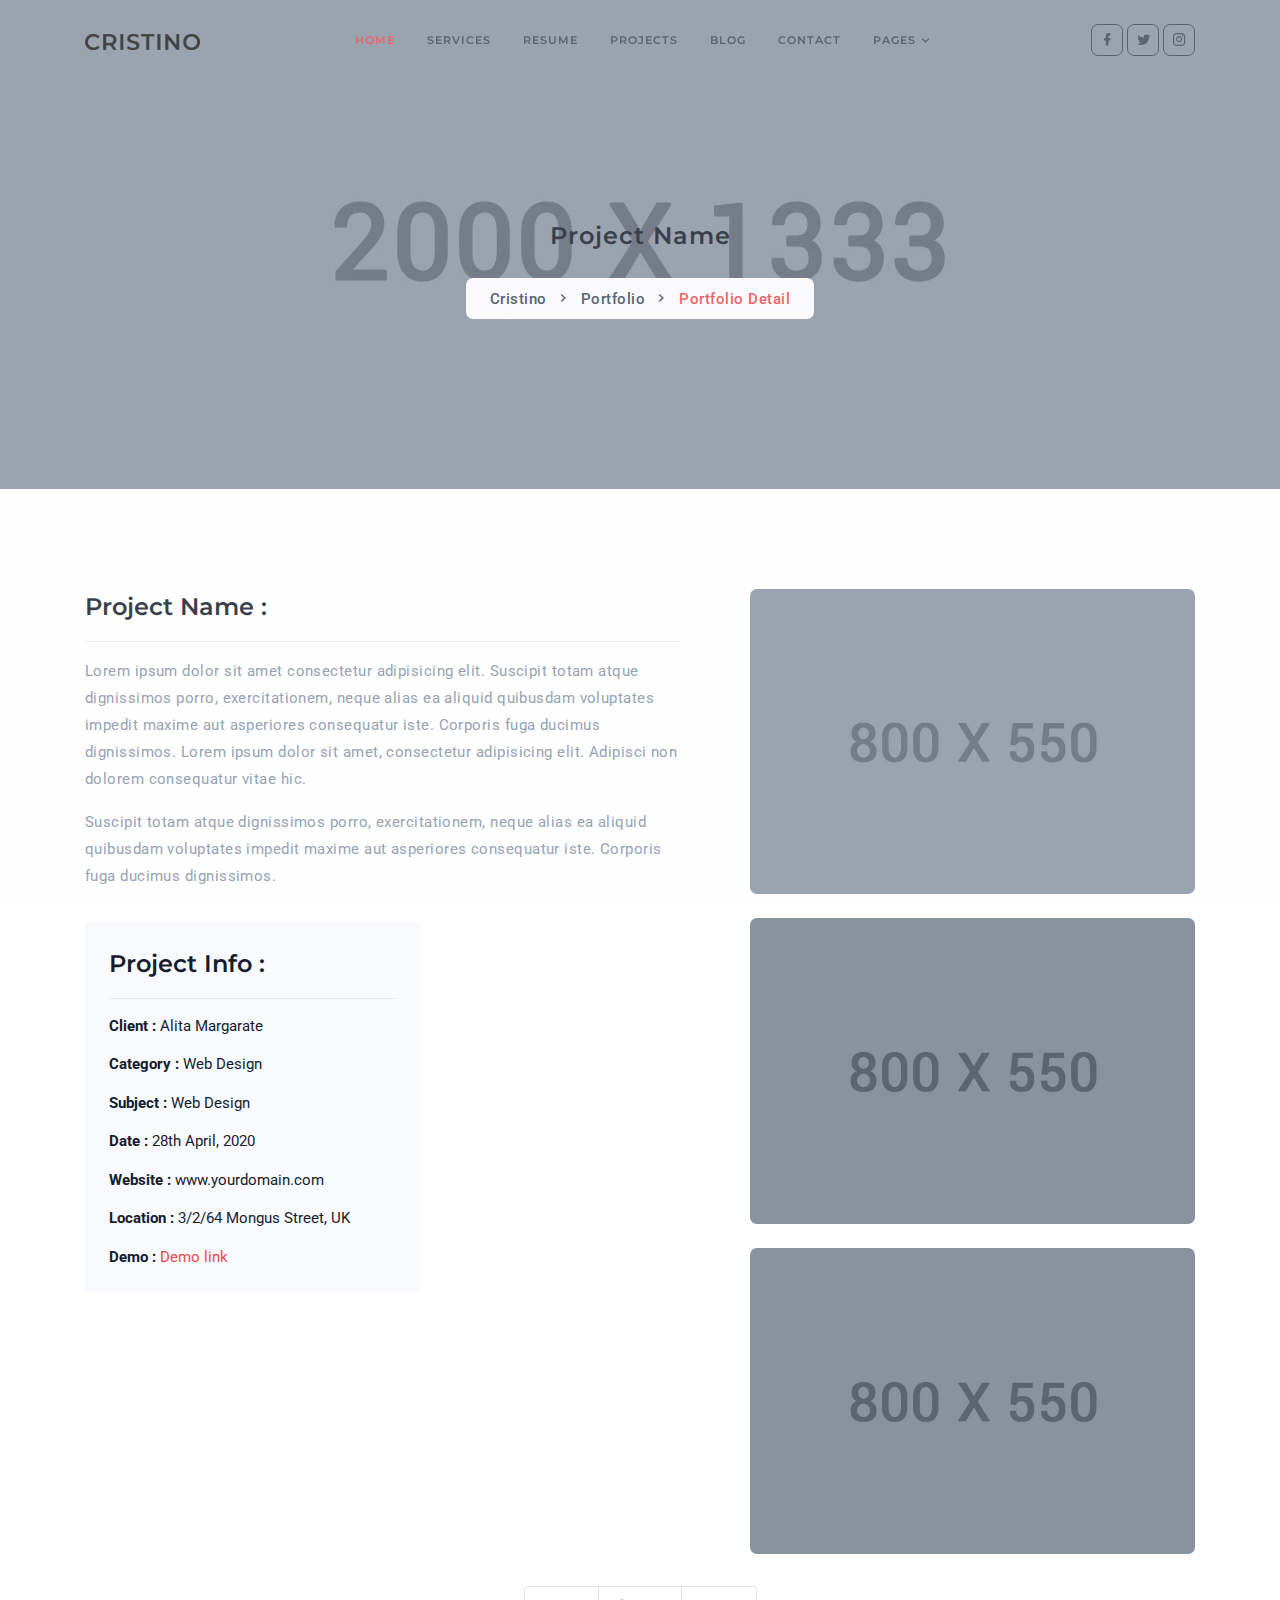
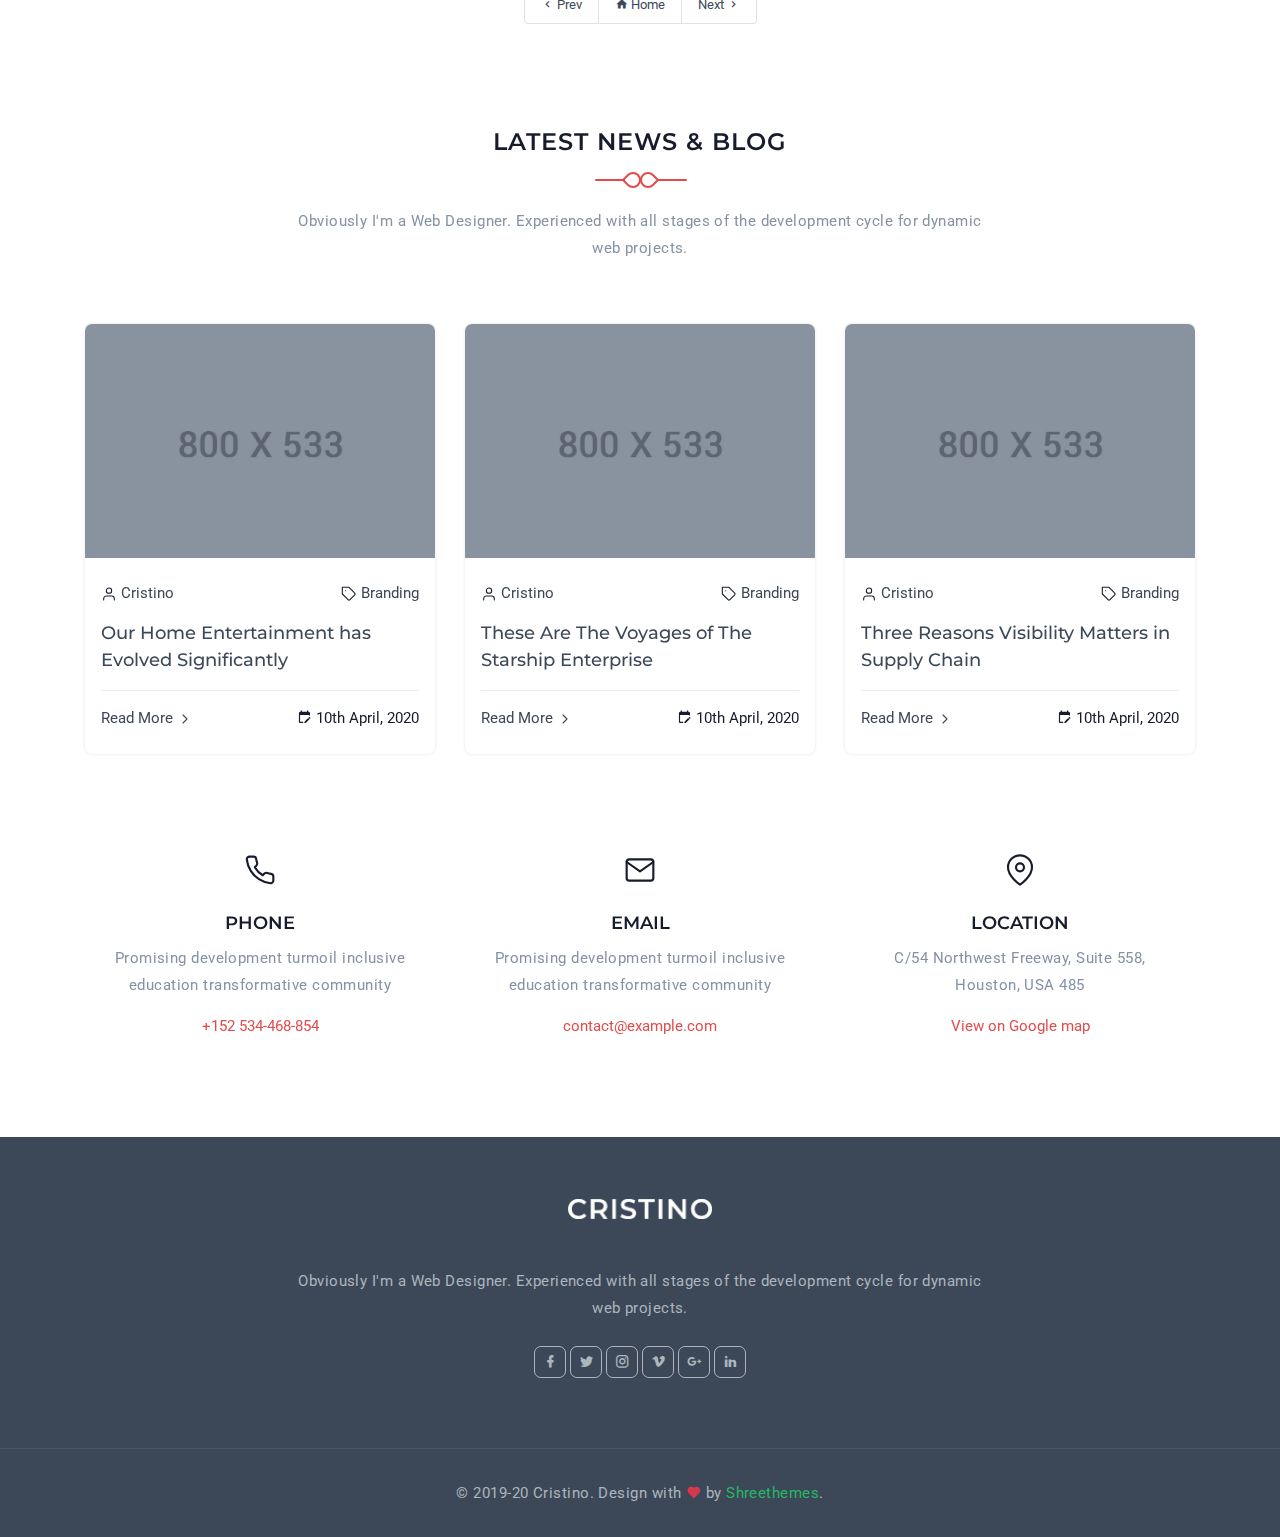
<file: mech-kollection-detail.html>
<!DOCTYPE html>
    <html lang="en">

    <head>
        <meta charset="utf-8" />
        <title>Cristino - Personal Portfolio Template</title>
        <meta name="viewport" content="width=device-width, initial-scale=1.0">
        <meta name="description" content="Premium Bootstrap 4 Landing Page Template" />
        <meta name="keywords" content="bootstrap 4, premium, marketing, multipurpose" />
        <meta content="Shreethemes" name="author" />
        <!-- favicon -->
        <link rel="shortcut icon" href="images/favicon.ico">
        <!-- Bootstrap -->
        <link href="css/bootstrap.min.css" rel="stylesheet" type="text/css" />
        <!-- Magnific -->
        <link href="css/magnific-popup.css" rel="stylesheet" type="text/css" />
        <!-- Icon -->
        <link href="css/materialdesignicons.min.css" rel="stylesheet" type="text/css" />
                  
        <!-- SLICK SLIDER -->
        <link rel="stylesheet" href="css/owl.carousel.min.css"/> 
        <link rel="stylesheet" href="css/owl.theme.css"/> 
        <link rel="stylesheet" href="css/owl.transitions.css"/>    
        <!-- Custom Css -->
        <link href="css/style.css" rel="stylesheet" type="text/css" id="theme-opt" />
        <link href="css/colors/default.css" rel="stylesheet" id="color-opt">

    </head>

    <body>
        <!-- Loader -->
        <div id="preloader">
            <div id="status">
                <div class="logo">
                    <img src="images/logo.png" height="20" class="d-block mx-auto" alt="">
                </div>
                <div class="spinner">
                    <div class="bounce1"></div>
                    <div class="bounce2"></div>
                    <div class="bounce3"></div>
                </div>
            </div>
        </div>
        <!-- Loader -->
        
        <!-- Navbar Start -->
        <nav class="navbar navbar-expand-lg fixed-top navbar-custom navbar-light sticky">
    		<div class="container">
			    <a class="navbar-brand" href="index.html">
                    <img src="images/logo.png" height="16" alt="">
                </a>
			    <button class="navbar-toggler" type="button" data-toggle="collapse" data-target="#navbarCollapse" aria-controls="navbarCollapse" aria-expanded="false" aria-label="Toggle navigation">
			        <span data-feather="menu" class="fea icon-md"></span>
			    </button><!--end button-->

			    <div class="collapse navbar-collapse" id="navbarCollapse">
			        <ul class="navbar-nav navbar-nav-link mx-auto">
			            <li class="nav-item active">
			                <a class="nav-link" href="#home">Home</a>
                        </li><!--end nav item-->
			            <li class="nav-item">
			                <a class="nav-link" href="#services">Services</a>
			            </li><!--end nav item-->
                        <li class="nav-item">
			                <a class="nav-link" href="#resume">Resume</a>
			            </li><!--end nav item-->
			            <li class="nav-item">
			                <a class="nav-link" href="#projects">Projects</a>
                        </li><!--end nav item-->
			            <li class="nav-item">
			                <a class="nav-link" href="#news">Blog</a>
			            </li><!--end nav item-->
			            <li class="nav-item">
			                <a class="nav-link" href="#contact">Contact</a>
                        </li><!--end nav item-->
                        <li class="nav-item dropdown">
                            <a class="nav-link dropdown-toggle" href="javascript:void(0)" id="navbarDropdown" role="button"
                                data-toggle="dropdown" aria-haspopup="true" aria-expanded="false">Pages
                            </a>
                            <div class="dropdown-menu rounded m-0" aria-labelledby="navbarDropdown">
                                <div class="container mx-0 mx-md-0">
                                    <div class="row">
                                        <div class="col-md-12">
                                            <a class="dropdown-item" href="page-blog.html">Blog</a>
                                            <a class="dropdown-item" href="page-blog-detail.html">Blog Detail</a>
                                            <a class="dropdown-item" href="page-portfolio.html">Portfolio</a>
                                            <a class="dropdown-item" href="page-portfolio-detail.html">Portfolio Detail</a>
                                        </div><!--end col-->
                                    </div><!--end row-->
                                </div><!--end container-->
                            </div>
                        </li><!--end nav item-->
                    </ul>

                    <ul class="list-unstyled mb-0 mt-2 mt-sm-0 social-icon">
                        <li class="list-inline-item"><a href="javascript:void(0)"><i class="mdi mdi-facebook"></i></a></li>
                        <li class="list-inline-item"><a href="javascript:void(0)"><i class="mdi mdi-twitter"></i></a></li>
                        <li class="list-inline-item"><a href="javascript:void(0)"><i class="mdi mdi-instagram"></i></a></li>
                    </ul>
                </div> 
		    </div><!--end container-->
		</nav><!--end navbar-->
        <!-- Navbar End -->

        <!-- Home Start -->
        <section class="bg-half d-table w-100" style="background: url('images/home/bg-pages.jpg')center center;">
            <div class="container">
                <div class="row mt-5 justify-content-center">
                    <div class="col-lg-12 text-center">
                        <div class="page-next-level">
                            <h4 class="title"> Project Name </h4>
                            <ul class="page-next bg-light d-inline-block py-2 px-4 mt-3 rounded mb-0">
                                <li><a href="index.html" class="text-dark">Cristino</a></li>
                                <li><a href="page-portfolio.html" class="text-dark">Portfolio</a></li> 
                                <li>
                                    <span class="text-primary"> Portfolio Detail</span> 
                                </li> 
                            </ul>
                        </div>
                    </div>  <!--end col-->
                </div><!--end row-->
            </div> <!--end container-->
        </section><!--end section-->
        <!-- Home End -->

        <!-- Work Start -->
        <section class="section">
            <div class="container">
                <div class="row">
                    <!-- WORK START -->
                    <div class="col-lg-7 col-md-6 order-2 order-md-1 mt-4 mt-sm-0 pt-2 pt-sm-0">
                        <div class="row mr-lg-4">
                            <div class="col-lg-12">
                                <div class="work-details">
                                    <h4 class="title mb-3 border-bottom pb-3">Project Name :</h4>
                                    <p class="text-muted">Lorem ipsum dolor sit amet consectetur adipisicing elit. Suscipit totam atque dignissimos porro, exercitationem, neque alias ea aliquid quibusdam voluptates impedit maxime aut asperiores consequatur iste. Corporis fuga ducimus dignissimos. Lorem ipsum dolor sit amet, consectetur adipisicing elit. Adipisci non dolorem consequatur vitae hic.</p>
                                    <p class="text-muted mb-0">Suscipit totam atque dignissimos porro, exercitationem, neque alias ea aliquid quibusdam voluptates impedit maxime aut asperiores consequatur iste. Corporis fuga ducimus dignissimos.</p>
                                </div>
                            </div><!--end col-->
                            
                            <div class="col-lg-7 mt-4 pt-2">
                                <div class="work-details bg-light p-4">
                                    <h4 class="title border-bottom pb-3 mb-3">Project Info :</h4>
                                    <ul class="list-unstyled mb-0">
                                        <li class="mt-3">
                                            <b>Client :</b>
                                            <span>Alita Margarate</span>
                                        </li>
                                        <li class="mt-3">
                                            <b>Category :</b>
                                            <span>Web Design</span>
                                        </li>
                                        <li class="mt-3">
                                            <b>Subject :</b>
                                            <span>Web Design</span>
                                        </li>
                                        <li class="mt-3">
                                            <b>Date :</b>
                                            <span>28th April, 2020</span>
                                        </li>
                                        <li class="mt-3">
                                            <b>Website :</b>
                                            <span>www.yourdomain.com</span>
                                        </li>
                                        <li class="mt-3">
                                            <b>Location :</b>
                                            <span>3/2/64 Mongus Street, UK</span>
                                        </li>
                                        <li class="mt-3">
                                            <b>Demo :</b>
                                            <span><a href="https://1.envato.market/9a71E" target="_blank" class="text-primary">Demo link</a></span>
                                        </li>
                                    </ul>                          
                                </div>
                            </div><!--end col-->
                        </div><!--end row-->
                    </div><!--end col-->

                    <div class="col-lg-5 col-md-6 order-1 order-md-2">
                        <div class="port-images sticky-sidebar">
                            <img src="images/portfolio/1.jpg" class="img-fluid mx-auto d-block rounded" alt="img">
                            <img src="images/portfolio/2.jpg" class="img-fluid mx-auto d-block rounded mt-4" alt="img">
                            <img src="images/portfolio/3.jpg" class="img-fluid mx-auto d-block rounded mt-4" alt="img">
                        </div>
                    </div><!--end col-->
                </div><!--end row-->

                <div class="row mt-4 pt-2">
                    <div class="col-12">                                
                        <ul class="pagination justify-content-center mb-0 list-unstyled">
                            <li><a href="#" class="pr-3 pl-3 pt-2 pb-2"> <i class="mdi mdi-chevron-left"></i> Prev</a></li>
                            <li><a href="page-portfolio.html" class="pr-3 pl-3 pt-2 pb-2"><i class="mdi mdi-home"></i> Home</a></li>
                            <li><a href="#" class="pr-3 pl-3 pt-2 pb-2">Next <i class="mdi mdi-chevron-right"></i></a></li>
                        </ul><!--end pagination-->
                    </div><!--end col-->
                </div>
            </div><!--end container-->
            
            <div class="container mt-100 mt-60">
                <div class="row justify-content-center">
                    <div class="col-12 text-center">
                        <div class="section-title">
                            <div class="titles">
                                <h4 class="title title-line text-uppercase mb-4 pb-4">Latest News & Blog</h4>
                                <span></span>
                            </div>
                            <p class="text-muted mx-auto para-desc mb-0">Obviously I'm a Web Designer. Experienced with all stages of the development cycle for dynamic web projects.</p>
                        </div>
                    </div><!--end col-->
                </div><!--end row-->

                <div class="row">
                    <div class="col-lg-4 col-md-6 col-12 mt-4 pt-2">
                        <div class="blog-post rounded shadow">
                            <img src="images/blog/01.jpg" class="img-fluid rounded-top" alt="">
                            <div class="content pt-4 pb-4 p-3">
                                <ul class="list-unstyled d-flex justify-content-between post-meta">
                                            <li><i data-feather="user" class="fea icon-sm mr-1"></i><a href="javascript:void(0)" class="text-dark">Cristino</a></li> 
                                            <li><i data-feather="tag" class="fea icon-sm mr-1"></i><a href="javascript:void(0)" class="text-dark">Branding</a></li>                                    
                                        </ul>  
                                <h5 class="mb-3"><a href="page-blog-detail.html" class="title text-dark">Our Home Entertainment has Evolved Significantly</a></h5> 
                                <ul class="list-unstyled mb-0 pt-3 border-top d-flex justify-content-between">
                                    <li><a href="javascript:void(0)" class="text-dark">Read More <i data-feather="chevron-right" class="fea icon-sm"></i></a></li>
                                    <li><i class="mdi mdi-calendar-edit mr-1"></i>10th April, 2020</li>
                                </ul>
                            </div><!--end content-->
                        </div><!--end blog post-->
                    </div><!--end col-->

                    <div class="col-lg-4 col-md-6 col-12 mt-4 pt-2">
                        <div class="blog-post rounded shadow">
                            <img src="images/blog/02.jpg" class="img-fluid rounded-top" alt="">
                            <div class="content pt-4 pb-4 p-3">
                                <ul class="list-unstyled d-flex justify-content-between post-meta">
                                            <li><i data-feather="user" class="fea icon-sm mr-1"></i><a href="javascript:void(0)" class="text-dark">Cristino</a></li> 
                                            <li><i data-feather="tag" class="fea icon-sm mr-1"></i><a href="javascript:void(0)" class="text-dark">Branding</a></li>                                    
                                        </ul> 
                                <h5 class="mb-3"><a href="page-blog-detail.html" class="title text-dark">These Are The Voyages of The Starship Enterprise</a></h5>
                                <ul class="list-unstyled mb-0 pt-3 border-top d-flex justify-content-between">
                                    <li><a href="javascript:void(0)" class="text-dark">Read More <i data-feather="chevron-right" class="fea icon-sm"></i></a></li>
                                    <li><i class="mdi mdi-calendar-edit mr-1"></i>10th April, 2020</li>
                                </ul>
                            </div><!--end content-->
                        </div><!--end blog post-->
                    </div><!--end col-->

                    <div class="col-lg-4 col-md-6 col-12 mt-4 pt-2">
                        <div class="blog-post rounded shadow">
                            <img src="images/blog/03.jpg" class="img-fluid rounded-top" alt="">
                            <div class="content pt-4 pb-4 p-3">
                                <ul class="list-unstyled d-flex justify-content-between post-meta">
                                            <li><i data-feather="user" class="fea icon-sm mr-1"></i><a href="javascript:void(0)" class="text-dark">Cristino</a></li> 
                                            <li><i data-feather="tag" class="fea icon-sm mr-1"></i><a href="javascript:void(0)" class="text-dark">Branding</a></li>                                    
                                        </ul> 
                                <h5 class="mb-3"><a href="page-blog-detail.html" class="title text-dark">Three Reasons Visibility Matters in Supply Chain</a></h5>
                                <ul class="list-unstyled mb-0 pt-3 border-top d-flex justify-content-between">
                                    <li><a href="javascript:void(0)" class="text-dark">Read More <i data-feather="chevron-right" class="fea icon-sm"></i></a></li>
                                    <li><i class="mdi mdi-calendar-edit mr-1"></i>10th April, 2020</li>
                                </ul>
                            </div><!--end content-->
                        </div><!--end blog post-->
                    </div><!--end col-->
                </div><!--end row-->
            </div><!--end container-->
            
            <div class="container mt-100 mt-60">
                <div class="row">
                    <div class="col-md-4">
                        <div class="contact-detail text-center">
                            <div class="icon">
                                <i data-feather="phone" class="fea icon-md"></i>
                            </div>
                            <div class="content mt-4">
                                <h5 class="title text-uppercase">Phone</h5>
                                <p class="text-muted">Promising development turmoil inclusive education transformative community</p>
                                <a href="tel:+152534-468-854" class="text-primary">+152 534-468-854</a>
                            </div>  
                        </div>
                    </div><!--end col-->
                    
                    <div class="col-md-4 mt-4 mt-md-0 pt-2 pt-md-0">
                        <div class="contact-detail text-center">
                            <div class="icon">
                                <i data-feather="mail" class="fea icon-md"></i>
                            </div>
                            <div class="content mt-4">
                                <h5 class="title text-uppercase">Email</h5>
                                <p class="text-muted">Promising development turmoil inclusive education transformative community</p>
                                <a href="mailto:contact@example.com" class="text-primary">contact@example.com</a>
                            </div>  
                        </div>
                    </div><!--end col-->
                    
                    <div class="col-md-4 mt-4 mt-sm-0 pt-2 pt-sm-0">
                        <div class="contact-detail text-center">
                            <div class="icon">
                                <i data-feather="map-pin" class="fea icon-md"></i>
                            </div>
                            <div class="content mt-4">
                                <h5 class="title text-uppercase">Location</h5>
                                <p class="text-muted">C/54 Northwest Freeway, Suite 558, <br>Houston, USA 485</p>
                                <a href="https://www.google.com/maps/embed?pb=!1m10!1m8!1m3!1d6030.418742494061!2d-111.34563870463673!3d26.01036670629853!3m2!1i1024!2i768!4f13.1!5e0!3m2!1ses-419!2smx!4v1471908546569" class="video-play-icon text-primary">View on Google map</a>
                            </div>  
                        </div>
                    </div><!--end col-->
                </div><!--end row-->
            </div><!--end container-->
        </section><!--end section-->
        <!-- Contact End -->

        <!-- Footer Start -->
        <footer class="footer bg-dark">
            <div class="container">
                <div class="row justify-content-center">
                    <div class="col-12 text-center">
                        <a href="#"><img src="images/logo-light.png" height="20" alt=""></a>
                        <p class="para-desc mx-auto mt-5">Obviously I'm a Web Designer. Experienced with all stages of the development cycle for dynamic web projects.</p>
                        <ul class="list-unstyled mb-0 mt-4 social-icon">
                            <li class="list-inline-item"><a href="javascript:void(0)"><i class="mdi mdi-facebook"></i></a></li>
                            <li class="list-inline-item"><a href="javascript:void(0)"><i class="mdi mdi-twitter"></i></a></li>
                            <li class="list-inline-item"><a href="javascript:void(0)"><i class="mdi mdi-instagram"></i></a></li>
                            <li class="list-inline-item"><a href="javascript:void(0)"><i class="mdi mdi-vimeo"></i></a></li>
                            <li class="list-inline-item"><a href="javascript:void(0)"><i class="mdi mdi-google-plus"></i></a></li>
                            <li class="list-inline-item"><a href="javascript:void(0)"><i class="mdi mdi-linkedin"></i></a></li>
                        </ul>
                    </div><!--end col-->
                </div><!--end row-->
            </div><!--end container-->
        </footer><!--end footer-->
        <footer class="footer footer-bar bg-dark">
            <div class="container text-foot text-center">
                <p class="mb-0">© 2019-20 Cristino. Design with <i class="mdi mdi-heart text-danger"></i> by <a href="http://www.shreethemes.in" target="_blank" class="text-success">Shreethemes</a>.</p>
            </div><!--end container-->
        </footer><!--end footer-->
        <!-- Footer End -->
        
        <!-- Back to top -->
        <a href="#" class="back-to-top rounded text-center" id="back-to-top"> 
            <i class="mdi mdi-chevron-up d-block"> </i> 
        </a>
        <!-- Back to top -->

        

        <!-- javascript -->
        <script src="js/jquery.min.js"></script>
        <script src="js/bootstrap.bundle.min.js"></script>
        <script src="js/jquery.easing.min.js"></script>
        <script src="js/scrollspy.min.js"></script>
        <!-- SLIDER -->
        <script src="js/owl.carousel.min.js "></script>
        <!-- Magnific Popup -->
        <script src="js/jquery.magnific-popup.min.js"></script>
        <script src="js/magnific.init.js"></script>
        <!-- Feather icon -->
        <script src="js/feather.min.js"></script>
        
        <!-- Main Js -->
        <script src="js/app.js"></script>
    </body>

</html>
</file>
<file: css/style.css>
/* Template Name: Cristino - Responsive Personal Template
   Author: Shreethemes
   Email: shreethemes@gmail.com
   Website: http://www.shreethemes.in
   Version: 1.5.0
   Created: May 2020
   File Description: Main Css file of the template
*/
/***********************/
/*       INDEX         */
/*======================
 *    01.  Variables   *
 *    02.  Components  *
 *    03.  General     *
 *    04.  Helper      *
 *    05.  Menu        *
 *    06.  Home        *
 *    07.  About       *
 *    08.  Service     *
 *    09.  Counter     *
 *    10.  Resume      *
 *    11.  C.T.A       *
 *    12.  Portfolio   *
 *    13.  Testi       *
 *    14.  Blog        *
 *    15.  Contact     *
 *    16.  Footer      *
 ======================*/
@import url("https://fonts.googleapis.com/css?family=Montserrat:400,500,600,700|Roboto&display=swap");
h1 {
  font-size: 42px !important;
}

h2 {
  font-size: 36px !important;
}

h3 {
  font-size: 30px !important;
}

h4 {
  font-size: 24px !important;
}

h5 {
  font-size: 18px !important;
}

h6 {
  font-size: 16px !important;
}

.display-1 {
  font-size: 80px !important;
}

.display-2 {
  font-size: 72px !important;
}

.display-3 {
  font-size: 64px !important;
}

.display-4 {
  font-size: 56px !important;
}

.bg-primary {
  background-color: #e54b4b !important;
}

.text-primary {
  color: #e54b4b !important;
}

a.text-primary:hover, a.text-primary:focus {
  color: #dd2020 !important;
}

.bg-secondary {
  background-color: #5a6d90 !important;
}

.text-secondary {
  color: #5a6d90 !important;
}

a.text-secondary:hover, a.text-secondary:focus {
  color: #465571 !important;
}

.bg-success {
  background-color: #25b865 !important;
}

.text-success {
  color: #25b865 !important;
}

a.text-success:hover, a.text-success:focus {
  color: #1c8e4e !important;
}

.bg-warning {
  background-color: #f9a836 !important;
}

.text-warning {
  color: #f9a836 !important;
}

a.text-warning:hover, a.text-warning:focus {
  color: #f59207 !important;
}

.bg-info {
  background-color: #44bed0 !important;
}

.text-info {
  color: #44bed0 !important;
}

a.text-info:hover, a.text-info:focus {
  color: #2da3b4 !important;
}

.bg-danger {
  background-color: #d6374a !important;
}

.text-danger {
  color: #d6374a !important;
}

a.text-danger:hover, a.text-danger:focus {
  color: #b52536 !important;
}

.bg-dark {
  background-color: #3c4858 !important;
}

.text-dark {
  color: #3c4858 !important;
}

a.text-dark:hover, a.text-dark:focus {
  color: #272f3a !important;
}

.bg-muted {
  background-color: #8492a6 !important;
}

.text-muted {
  color: #8492a6 !important;
}

a.text-muted:hover, a.text-muted:focus {
  color: #68788f !important;
}

.bg-light {
  background-color: #f9fafd !important;
}

.text-light {
  color: #f9fafd !important;
}

a.text-light:hover, a.text-light:focus {
  color: #d3daf0 !important;
}

.bg-blue {
  background-color: #2d84fb !important;
}

.text-blue {
  color: #2d84fb !important;
}

a.text-blue:hover, a.text-blue:focus {
  color: #0568f0 !important;
}

.bg-footer {
  background-color: #465467 !important;
}

.text-footer {
  color: #465467 !important;
}

a.text-footer:hover, a.text-footer:focus {
  color: #323c49 !important;
}

.bg-purple {
  background-color: #662e9b !important;
}

.text-purple {
  color: #662e9b !important;
}

a.text-purple:hover, a.text-purple:focus {
  color: #4c2274 !important;
}

.bg-light-green {
  background-color: #67c56e !important;
}

.text-light-green {
  color: #67c56e !important;
}

a.text-light-green:hover, a.text-light-green:focus {
  color: #45b44d !important;
}

.bg-yellow {
  background-color: #f89d36 !important;
}

.text-yellow {
  color: #f89d36 !important;
}

a.text-yellow:hover, a.text-yellow:focus {
  color: #f38508 !important;
}

.bg-light-yellow {
  background-color: #eaba6b !important;
}

.text-light-yellow {
  color: #eaba6b !important;
}

a.text-light-yellow:hover, a.text-light-yellow:focus {
  color: #e4a53e !important;
}

.list-inline-item:not(:last-child) {
  margin-right: 0px;
  margin-bottom: 10px;
}

.rounded {
  border-radius: 7px !important;
}

.rounded-top {
  border-top-left-radius: 7px !important;
  border-top-right-radius: 7px !important;
}

.rounded-left {
  border-top-left-radius: 7px !important;
  border-bottom-left-radius: 7px !important;
}

.rounded-bottom {
  border-bottom-left-radius: 7px !important;
  border-bottom-right-radius: 7px !important;
}

.rounded-right {
  border-top-right-radius: 7px !important;
  border-bottom-right-radius: 7px !important;
}

.rounded-pill {
  border-radius: 30px !important;
}

.border {
  border: 1px solid #e9ecef !important;
}

.border-top {
  border-top: 1px solid #e9ecef !important;
}

.border-bottom {
  border-bottom: 1px solid #e9ecef !important;
}

.border-left {
  border-left: 1px solid #e9ecef !important;
}

.border-right {
  border-right: 1px solid #e9ecef !important;
}

.modal-open {
  padding-right: 0 !important;
}

.small, small {
  font-size: 85%;
  font-weight: 500;
}

.shadow {
  -webkit-box-shadow: 0 0 3px rgba(60, 72, 88, 0.15) !important;
          box-shadow: 0 0 3px rgba(60, 72, 88, 0.15) !important;
}

@media (max-width: 768px) {
  .display-1 {
    font-size: 56px !important;
  }
  .display-2 {
    font-size: 50px !important;
  }
  .display-3 {
    font-size: 42px !important;
  }
  .display-4 {
    font-size: 36px !important;
  }
}

.btn-primary {
  background-color: #e54b4b !important;
  border: 1px solid #e54b4b !important;
  color: #ffffff !important;
  -webkit-box-shadow: 0 3px 5px 0 rgba(229, 75, 75, 0.3);
          box-shadow: 0 3px 5px 0 rgba(229, 75, 75, 0.3);
}

.btn-primary:hover, .btn-primary:focus, .btn-primary:active, .btn-primary.active, .btn-primary.focus {
  background-color: #dd2020 !important;
  border-color: #dd2020 !important;
  color: #ffffff !important;
}

.btn-outline-primary {
  border: 1px solid #e54b4b;
  color: #e54b4b;
  background-color: transparent;
}

.btn-outline-primary:hover, .btn-outline-primary:focus, .btn-outline-primary:active, .btn-outline-primary.active, .btn-outline-primary.focus, .btn-outline-primary:not(:disabled):not(.disabled):active {
  background-color: #e54b4b;
  border-color: #e54b4b;
  color: #ffffff !important;
  -webkit-box-shadow: 0 3px 5px 0 rgba(229, 75, 75, 0.3);
          box-shadow: 0 3px 5px 0 rgba(229, 75, 75, 0.3);
}

.btn-secondary {
  background-color: #5a6d90 !important;
  border: 1px solid #5a6d90 !important;
  color: #ffffff !important;
  -webkit-box-shadow: 0 3px 5px 0 rgba(90, 109, 144, 0.3);
          box-shadow: 0 3px 5px 0 rgba(90, 109, 144, 0.3);
}

.btn-secondary:hover, .btn-secondary:focus, .btn-secondary:active, .btn-secondary.active, .btn-secondary.focus {
  background-color: #465571 !important;
  border-color: #465571 !important;
  color: #ffffff !important;
}

.btn-outline-secondary {
  border: 1px solid #5a6d90;
  color: #5a6d90;
  background-color: transparent;
}

.btn-outline-secondary:hover, .btn-outline-secondary:focus, .btn-outline-secondary:active, .btn-outline-secondary.active, .btn-outline-secondary.focus, .btn-outline-secondary:not(:disabled):not(.disabled):active {
  background-color: #5a6d90;
  border-color: #5a6d90;
  color: #ffffff !important;
  -webkit-box-shadow: 0 3px 5px 0 rgba(90, 109, 144, 0.3);
          box-shadow: 0 3px 5px 0 rgba(90, 109, 144, 0.3);
}

.btn-success {
  background-color: #25b865 !important;
  border: 1px solid #25b865 !important;
  color: #ffffff !important;
  -webkit-box-shadow: 0 3px 5px 0 rgba(37, 184, 101, 0.3);
          box-shadow: 0 3px 5px 0 rgba(37, 184, 101, 0.3);
}

.btn-success:hover, .btn-success:focus, .btn-success:active, .btn-success.active, .btn-success.focus {
  background-color: #1c8e4e !important;
  border-color: #1c8e4e !important;
  color: #ffffff !important;
}

.btn-outline-success {
  border: 1px solid #25b865;
  color: #25b865;
  background-color: transparent;
}

.btn-outline-success:hover, .btn-outline-success:focus, .btn-outline-success:active, .btn-outline-success.active, .btn-outline-success.focus, .btn-outline-success:not(:disabled):not(.disabled):active {
  background-color: #25b865;
  border-color: #25b865;
  color: #ffffff !important;
  -webkit-box-shadow: 0 3px 5px 0 rgba(37, 184, 101, 0.3);
          box-shadow: 0 3px 5px 0 rgba(37, 184, 101, 0.3);
}

.btn-warning {
  background-color: #f9a836 !important;
  border: 1px solid #f9a836 !important;
  color: #ffffff !important;
  -webkit-box-shadow: 0 3px 5px 0 rgba(249, 168, 54, 0.3);
          box-shadow: 0 3px 5px 0 rgba(249, 168, 54, 0.3);
}

.btn-warning:hover, .btn-warning:focus, .btn-warning:active, .btn-warning.active, .btn-warning.focus {
  background-color: #f59207 !important;
  border-color: #f59207 !important;
  color: #ffffff !important;
}

.btn-outline-warning {
  border: 1px solid #f9a836;
  color: #f9a836;
  background-color: transparent;
}

.btn-outline-warning:hover, .btn-outline-warning:focus, .btn-outline-warning:active, .btn-outline-warning.active, .btn-outline-warning.focus, .btn-outline-warning:not(:disabled):not(.disabled):active {
  background-color: #f9a836;
  border-color: #f9a836;
  color: #ffffff !important;
  -webkit-box-shadow: 0 3px 5px 0 rgba(249, 168, 54, 0.3);
          box-shadow: 0 3px 5px 0 rgba(249, 168, 54, 0.3);
}

.btn-info {
  background-color: #44bed0 !important;
  border: 1px solid #44bed0 !important;
  color: #ffffff !important;
  -webkit-box-shadow: 0 3px 5px 0 rgba(68, 190, 208, 0.3);
          box-shadow: 0 3px 5px 0 rgba(68, 190, 208, 0.3);
}

.btn-info:hover, .btn-info:focus, .btn-info:active, .btn-info.active, .btn-info.focus {
  background-color: #2da3b4 !important;
  border-color: #2da3b4 !important;
  color: #ffffff !important;
}

.btn-outline-info {
  border: 1px solid #44bed0;
  color: #44bed0;
  background-color: transparent;
}

.btn-outline-info:hover, .btn-outline-info:focus, .btn-outline-info:active, .btn-outline-info.active, .btn-outline-info.focus, .btn-outline-info:not(:disabled):not(.disabled):active {
  background-color: #44bed0;
  border-color: #44bed0;
  color: #ffffff !important;
  -webkit-box-shadow: 0 3px 5px 0 rgba(68, 190, 208, 0.3);
          box-shadow: 0 3px 5px 0 rgba(68, 190, 208, 0.3);
}

.btn-danger {
  background-color: #d6374a !important;
  border: 1px solid #d6374a !important;
  color: #ffffff !important;
  -webkit-box-shadow: 0 3px 5px 0 rgba(214, 55, 74, 0.3);
          box-shadow: 0 3px 5px 0 rgba(214, 55, 74, 0.3);
}

.btn-danger:hover, .btn-danger:focus, .btn-danger:active, .btn-danger.active, .btn-danger.focus {
  background-color: #b52536 !important;
  border-color: #b52536 !important;
  color: #ffffff !important;
}

.btn-outline-danger {
  border: 1px solid #d6374a;
  color: #d6374a;
  background-color: transparent;
}

.btn-outline-danger:hover, .btn-outline-danger:focus, .btn-outline-danger:active, .btn-outline-danger.active, .btn-outline-danger.focus, .btn-outline-danger:not(:disabled):not(.disabled):active {
  background-color: #d6374a;
  border-color: #d6374a;
  color: #ffffff !important;
  -webkit-box-shadow: 0 3px 5px 0 rgba(214, 55, 74, 0.3);
          box-shadow: 0 3px 5px 0 rgba(214, 55, 74, 0.3);
}

.btn-dark {
  background-color: #3c4858 !important;
  border: 1px solid #3c4858 !important;
  color: #ffffff !important;
  -webkit-box-shadow: 0 3px 5px 0 rgba(60, 72, 88, 0.3);
          box-shadow: 0 3px 5px 0 rgba(60, 72, 88, 0.3);
}

.btn-dark:hover, .btn-dark:focus, .btn-dark:active, .btn-dark.active, .btn-dark.focus {
  background-color: #272f3a !important;
  border-color: #272f3a !important;
  color: #ffffff !important;
}

.btn-outline-dark {
  border: 1px solid #3c4858;
  color: #3c4858;
  background-color: transparent;
}

.btn-outline-dark:hover, .btn-outline-dark:focus, .btn-outline-dark:active, .btn-outline-dark.active, .btn-outline-dark.focus, .btn-outline-dark:not(:disabled):not(.disabled):active {
  background-color: #3c4858;
  border-color: #3c4858;
  color: #ffffff !important;
  -webkit-box-shadow: 0 3px 5px 0 rgba(60, 72, 88, 0.3);
          box-shadow: 0 3px 5px 0 rgba(60, 72, 88, 0.3);
}

.btn-muted {
  background-color: #8492a6 !important;
  border: 1px solid #8492a6 !important;
  color: #ffffff !important;
  -webkit-box-shadow: 0 3px 5px 0 rgba(132, 146, 166, 0.3);
          box-shadow: 0 3px 5px 0 rgba(132, 146, 166, 0.3);
}

.btn-muted:hover, .btn-muted:focus, .btn-muted:active, .btn-muted.active, .btn-muted.focus {
  background-color: #68788f !important;
  border-color: #68788f !important;
  color: #ffffff !important;
}

.btn-outline-muted {
  border: 1px solid #8492a6;
  color: #8492a6;
  background-color: transparent;
}

.btn-outline-muted:hover, .btn-outline-muted:focus, .btn-outline-muted:active, .btn-outline-muted.active, .btn-outline-muted.focus, .btn-outline-muted:not(:disabled):not(.disabled):active {
  background-color: #8492a6;
  border-color: #8492a6;
  color: #ffffff !important;
  -webkit-box-shadow: 0 3px 5px 0 rgba(132, 146, 166, 0.3);
          box-shadow: 0 3px 5px 0 rgba(132, 146, 166, 0.3);
}

.btn-light {
  background-color: #f9fafd !important;
  border: 1px solid #f9fafd !important;
  color: #ffffff !important;
  -webkit-box-shadow: 0 3px 5px 0 rgba(249, 250, 253, 0.3);
          box-shadow: 0 3px 5px 0 rgba(249, 250, 253, 0.3);
}

.btn-light:hover, .btn-light:focus, .btn-light:active, .btn-light.active, .btn-light.focus {
  background-color: #d3daf0 !important;
  border-color: #d3daf0 !important;
  color: #ffffff !important;
}

.btn-outline-light {
  border: 1px solid #f9fafd;
  color: #f9fafd;
  background-color: transparent;
}

.btn-outline-light:hover, .btn-outline-light:focus, .btn-outline-light:active, .btn-outline-light.active, .btn-outline-light.focus, .btn-outline-light:not(:disabled):not(.disabled):active {
  background-color: #f9fafd;
  border-color: #f9fafd;
  color: #ffffff !important;
  -webkit-box-shadow: 0 3px 5px 0 rgba(249, 250, 253, 0.3);
          box-shadow: 0 3px 5px 0 rgba(249, 250, 253, 0.3);
}

.btn-blue {
  background-color: #2d84fb !important;
  border: 1px solid #2d84fb !important;
  color: #ffffff !important;
  -webkit-box-shadow: 0 3px 5px 0 rgba(45, 132, 251, 0.3);
          box-shadow: 0 3px 5px 0 rgba(45, 132, 251, 0.3);
}

.btn-blue:hover, .btn-blue:focus, .btn-blue:active, .btn-blue.active, .btn-blue.focus {
  background-color: #0568f0 !important;
  border-color: #0568f0 !important;
  color: #ffffff !important;
}

.btn-outline-blue {
  border: 1px solid #2d84fb;
  color: #2d84fb;
  background-color: transparent;
}

.btn-outline-blue:hover, .btn-outline-blue:focus, .btn-outline-blue:active, .btn-outline-blue.active, .btn-outline-blue.focus, .btn-outline-blue:not(:disabled):not(.disabled):active {
  background-color: #2d84fb;
  border-color: #2d84fb;
  color: #ffffff !important;
  -webkit-box-shadow: 0 3px 5px 0 rgba(45, 132, 251, 0.3);
          box-shadow: 0 3px 5px 0 rgba(45, 132, 251, 0.3);
}

.btn-footer {
  background-color: #465467 !important;
  border: 1px solid #465467 !important;
  color: #ffffff !important;
  -webkit-box-shadow: 0 3px 5px 0 rgba(70, 84, 103, 0.3);
          box-shadow: 0 3px 5px 0 rgba(70, 84, 103, 0.3);
}

.btn-footer:hover, .btn-footer:focus, .btn-footer:active, .btn-footer.active, .btn-footer.focus {
  background-color: #323c49 !important;
  border-color: #323c49 !important;
  color: #ffffff !important;
}

.btn-outline-footer {
  border: 1px solid #465467;
  color: #465467;
  background-color: transparent;
}

.btn-outline-footer:hover, .btn-outline-footer:focus, .btn-outline-footer:active, .btn-outline-footer.active, .btn-outline-footer.focus, .btn-outline-footer:not(:disabled):not(.disabled):active {
  background-color: #465467;
  border-color: #465467;
  color: #ffffff !important;
  -webkit-box-shadow: 0 3px 5px 0 rgba(70, 84, 103, 0.3);
          box-shadow: 0 3px 5px 0 rgba(70, 84, 103, 0.3);
}

.btn-purple {
  background-color: #662e9b !important;
  border: 1px solid #662e9b !important;
  color: #ffffff !important;
  -webkit-box-shadow: 0 3px 5px 0 rgba(102, 46, 155, 0.3);
          box-shadow: 0 3px 5px 0 rgba(102, 46, 155, 0.3);
}

.btn-purple:hover, .btn-purple:focus, .btn-purple:active, .btn-purple.active, .btn-purple.focus {
  background-color: #4c2274 !important;
  border-color: #4c2274 !important;
  color: #ffffff !important;
}

.btn-outline-purple {
  border: 1px solid #662e9b;
  color: #662e9b;
  background-color: transparent;
}

.btn-outline-purple:hover, .btn-outline-purple:focus, .btn-outline-purple:active, .btn-outline-purple.active, .btn-outline-purple.focus, .btn-outline-purple:not(:disabled):not(.disabled):active {
  background-color: #662e9b;
  border-color: #662e9b;
  color: #ffffff !important;
  -webkit-box-shadow: 0 3px 5px 0 rgba(102, 46, 155, 0.3);
          box-shadow: 0 3px 5px 0 rgba(102, 46, 155, 0.3);
}

.btn-light-green {
  background-color: #67c56e !important;
  border: 1px solid #67c56e !important;
  color: #ffffff !important;
  -webkit-box-shadow: 0 3px 5px 0 rgba(103, 197, 110, 0.3);
          box-shadow: 0 3px 5px 0 rgba(103, 197, 110, 0.3);
}

.btn-light-green:hover, .btn-light-green:focus, .btn-light-green:active, .btn-light-green.active, .btn-light-green.focus {
  background-color: #45b44d !important;
  border-color: #45b44d !important;
  color: #ffffff !important;
}

.btn-outline-light-green {
  border: 1px solid #67c56e;
  color: #67c56e;
  background-color: transparent;
}

.btn-outline-light-green:hover, .btn-outline-light-green:focus, .btn-outline-light-green:active, .btn-outline-light-green.active, .btn-outline-light-green.focus, .btn-outline-light-green:not(:disabled):not(.disabled):active {
  background-color: #67c56e;
  border-color: #67c56e;
  color: #ffffff !important;
  -webkit-box-shadow: 0 3px 5px 0 rgba(103, 197, 110, 0.3);
          box-shadow: 0 3px 5px 0 rgba(103, 197, 110, 0.3);
}

.btn-yellow {
  background-color: #f89d36 !important;
  border: 1px solid #f89d36 !important;
  color: #ffffff !important;
  -webkit-box-shadow: 0 3px 5px 0 rgba(248, 157, 54, 0.3);
          box-shadow: 0 3px 5px 0 rgba(248, 157, 54, 0.3);
}

.btn-yellow:hover, .btn-yellow:focus, .btn-yellow:active, .btn-yellow.active, .btn-yellow.focus {
  background-color: #f38508 !important;
  border-color: #f38508 !important;
  color: #ffffff !important;
}

.btn-outline-yellow {
  border: 1px solid #f89d36;
  color: #f89d36;
  background-color: transparent;
}

.btn-outline-yellow:hover, .btn-outline-yellow:focus, .btn-outline-yellow:active, .btn-outline-yellow.active, .btn-outline-yellow.focus, .btn-outline-yellow:not(:disabled):not(.disabled):active {
  background-color: #f89d36;
  border-color: #f89d36;
  color: #ffffff !important;
  -webkit-box-shadow: 0 3px 5px 0 rgba(248, 157, 54, 0.3);
          box-shadow: 0 3px 5px 0 rgba(248, 157, 54, 0.3);
}

.btn-light-yellow {
  background-color: #eaba6b !important;
  border: 1px solid #eaba6b !important;
  color: #ffffff !important;
  -webkit-box-shadow: 0 3px 5px 0 rgba(234, 186, 107, 0.3);
          box-shadow: 0 3px 5px 0 rgba(234, 186, 107, 0.3);
}

.btn-light-yellow:hover, .btn-light-yellow:focus, .btn-light-yellow:active, .btn-light-yellow.active, .btn-light-yellow.focus {
  background-color: #e4a53e !important;
  border-color: #e4a53e !important;
  color: #ffffff !important;
}

.btn-outline-light-yellow {
  border: 1px solid #eaba6b;
  color: #eaba6b;
  background-color: transparent;
}

.btn-outline-light-yellow:hover, .btn-outline-light-yellow:focus, .btn-outline-light-yellow:active, .btn-outline-light-yellow.active, .btn-outline-light-yellow.focus, .btn-outline-light-yellow:not(:disabled):not(.disabled):active {
  background-color: #eaba6b;
  border-color: #eaba6b;
  color: #ffffff !important;
  -webkit-box-shadow: 0 3px 5px 0 rgba(234, 186, 107, 0.3);
          box-shadow: 0 3px 5px 0 rgba(234, 186, 107, 0.3);
}

.btn {
  padding: 8px 20px;
  outline: none;
  text-decoration: none;
  font-size: 15px;
  letter-spacing: 0.5px;
  -webkit-transition: all 0.3s;
  transition: all 0.3s;
  border-radius: 7px;
}

.btn:focus {
  -webkit-box-shadow: none !important;
          box-shadow: none !important;
}

.btn.btn-sm {
  padding: 7px 16px;
  font-size: 10px;
}

.btn.btn-lg {
  padding: 14px 30px;
  font-size: 16px;
}

.btn.searchbtn {
  padding: 6px 20px;
}

.btn.btn-pills {
  border-radius: 30px;
}

.btn.btn-light {
  color: #3c4858 !important;
  background: #f9fafd !important;
  border: 1px solid #dee2e6 !important;
}

.btn.btn-light:hover, .btn.btn-light:focus, .btn.btn-light:active, .btn.btn-light.active, .btn.btn-light.focus {
  background-color: #f1f4fa !important;
  color: #3c4858 !important;
}

.btn.btn-outline-light {
  border: 1px solid #dee2e6 !important;
  color: #3c4858 !important;
  background-color: transparent;
}

.btn.btn-outline-light:hover, .btn.btn-outline-light:focus, .btn.btn-outline-light:active, .btn.btn-outline-light.active, .btn.btn-outline-light.focus {
  background-color: #f9fafd !important;
  color: #3c4858 !important;
}

.btn.btn-icon {
  display: inline-block;
  height: 35px;
  text-align: center;
  width: 35px;
  line-height: 32px;
  padding: 0;
}

button:not(:disabled) {
  outline: none;
  border: 0;
}

.avatar.avatar-small {
  height: 64px;
  width: 64px;
}

.avatar.avatar-md {
  height: 192px;
  width: 192px;
}

.avatar.avatar-lg {
  height: 256px;
  width: 256px;
}

.progress-box .progress {
  height: 8px;
  overflow: visible;
}

.progress-box .progress .progress-bar {
  -webkit-animation: animate-positive 3s !important;
          animation: animate-positive 3s !important;
  overflow: visible !important;
  border-radius: 5px;
}

.progress-box .progress .progress-value {
  position: absolute;
  top: -30px;
  right: -15px;
  font-size: 13px;
}

@-webkit-keyframes animate-positive {
  0% {
    width: 0;
  }
}

@keyframes animate-positive {
  0% {
    width: 0;
  }
}

.nav-pills .nav-link {
  color: #161c2d !important;
  margin: auto 15px;
  border: 1px solid #e9ecef;
}

.nav-pills .nav-link.active {
  background-color: #e54b4b;
  color: #ffffff !important;
  border-color: #e54b4b !important;
  -webkit-box-shadow: 0 0 3px rgba(60, 72, 88, 0.15);
          box-shadow: 0 0 3px rgba(60, 72, 88, 0.15);
}

.nav-pills a .skill-container .title {
  font-size: 14px !important;
}

.page-next-level .title {
  font-size: 28px;
  letter-spacing: 1px;
}

.page-next-level .page-next {
  letter-spacing: 0.5px;
}

.page-next-level .page-next li {
  display: inline-block;
  margin-right: 5px;
}

.page-next-level .page-next li:after {
  content: "\f142";
  font-size: 16px;
  color: #3c4858;
  font-family: 'Material Design Icons';
}

.page-next-level .page-next li:last-child {
  margin-right: 0;
}

.page-next-level .page-next li:last-child:after {
  display: none;
}

.page-next-level .page-next li a, .page-next-level .page-next li span {
  padding-right: 8px;
  -webkit-transition: all 0.2s ease;
  transition: all 0.2s ease;
  font-weight: 500;
}

.page-next-level .page-next li a:hover {
  color: #e54b4b !important;
}

.page-next-level .page-next li span:last-child {
  padding-right: 0px;
}

.pagination {
  line-height: 20px;
  font-size: 13px;
}

.pagination li {
  display: inline;
}

.pagination li:first-child a {
  border-left-width: 1px;
  border-radius: 4px 0 0 4px;
}

.pagination li:last-child a {
  border-radius: 0 4px 4px 0;
}

.pagination li a {
  float: left;
  text-decoration: none;
  color: #3c4858;
  border: 1px solid #dee2e6;
  border-left-width: 0;
  background: #ffffff;
}

.pagination li a:hover {
  color: #ffffff;
  background: #e54b4b;
  border-color: #e54b4b;
}

.pagination .active a {
  color: #ffffff;
  background: #e54b4b !important;
  border-color: #e54b4b;
  cursor: not-allowed;
}

#preloader {
  position: fixed;
  top: 0;
  left: 0;
  right: 0;
  bottom: 0;
  background-image: linear-gradient(45deg, #f9fafd, #f9fafd);
  z-index: 9999999;
}

#preloader #status {
  position: absolute;
  left: 0;
  right: 0;
  top: 50%;
  -webkit-transform: translateY(-50%);
          transform: translateY(-50%);
}

#preloader #status .spinner {
  margin: 30px auto 0;
  width: 70px;
  text-align: center;
}

#preloader #status .spinner > div {
  width: 18px;
  height: 18px;
  background-color: #e54b4b;
  border-radius: 5px;
  display: inline-block;
  -webkit-animation: sk-bouncedelay 1.4s infinite ease-in-out both;
          animation: sk-bouncedelay 1.4s infinite ease-in-out both;
}

#preloader #status .spinner .bounce1 {
  -webkit-animation-delay: -0.32s;
          animation-delay: -0.32s;
}

#preloader #status .spinner .bounce2 {
  -webkit-animation-delay: -0.16s;
          animation-delay: -0.16s;
}

@-webkit-keyframes sk-bouncedelay {
  0%, 80%, 100% {
    -webkit-transform: scale(0);
            transform: scale(0);
  }
  40% {
    -webkit-transform: scale(1);
            transform: scale(1);
  }
}

@keyframes sk-bouncedelay {
  0%, 80%, 100% {
    -webkit-transform: scale(0);
            transform: scale(0);
  }
  40% {
    -webkit-transform: scale(1);
            transform: scale(1);
  }
}

.social-icon li a {
  color: #adb5bd;
  border: 1px solid #adb5bd;
  display: inline-block;
  height: 32px;
  text-align: center;
  font-size: 15px;
  width: 32px;
  line-height: 30px;
  -webkit-transition: all 0.4s ease;
  transition: all 0.4s ease;
  border-radius: 7px;
}

.social-icon li a:hover {
  background-color: #e54b4b;
  border-color: #e54b4b !important;
  color: #ffffff !important;
}

.social-icon.social li a {
  color: #161c2d;
  border-color: #161c2d;
}

.back-to-top {
  z-index: 99;
  position: fixed;
  bottom: 30px;
  right: 30px;
  width: 33px;
  height: 33px;
  line-height: 33px;
  display: none;
  color: #ffffff;
  background-color: #6c757d;
  -webkit-transition: all 0.2s ease;
  transition: all 0.2s ease;
  -webkit-box-shadow: 0 0 3px rgba(60, 72, 88, 0.15);
          box-shadow: 0 0 3px rgba(60, 72, 88, 0.15);
}

.back-to-top i {
  font-size: 16px;
}

.back-to-top:hover {
  background-color: #e54b4b;
  color: #ffffff;
}

.blockquote {
  border-left: 3px solid #dee2e6;
  font-size: 16px;
}

.fea {
  stroke-width: 1.6;
}

.fea.icon-sm {
  height: 16px;
  width: 16px;
}

.fea.icon-md-sm {
  height: 24px;
  width: 24px;
}

.fea.icon-md {
  height: 32px;
  width: 32px;
}

.fea.icon-lg {
  height: 42px;
  width: 42px;
}

.fea.icon-ex-lg {
  height: 52px;
  width: 52px;
}

.mfp-iframe-holder .mfp-content {
  max-width: 1110px;
}

.sticky-sidebar {
  position: -webkit-sticky;
  position: sticky;
  top: 80px;
}

body {
  font-family: "Roboto", sans-serif;
  overflow-x: hidden !important;
  font-size: 15px;
  color: #161c2d;
}

h1, h2, h3, h4, h5, h6, .h1, .h2, .h3, .h4, .h5, .h6 {
  font-family: "Montserrat", sans-serif;
  line-height: 1.5;
  font-weight: 600;
}

::-moz-selection {
  background: #6c757d;
  color: #ffffff;
}

::selection {
  background: #6c757d;
  color: #ffffff;
}

a {
  text-decoration: none !important;
}

p {
  letter-spacing: 0.03em;
  line-height: 1.8;
}

.section {
  padding-top: 100px;
  padding-bottom: 100px;
  position: relative;
}

.section-two {
  padding: 60px 0;
  position: relative;
}

.bg-overlay {
  background-color: rgba(60, 72, 88, 0.7);
  position: absolute;
  top: 0;
  right: 0;
  left: 0;
  bottom: 0;
  width: 100%;
  height: 100%;
}

.bg-over-image {
  background-color: rgba(35, 37, 47, 0.5) !important;
  background-image: url("../images/overlay.png");
  background-repeat: repeat;
}

.title-heading .sub-title {
  font-size: 18px;
  letter-spacing: 1px;
}

.title-heading .heading {
  font-weight: 700;
  font-size: 66px;
  letter-spacing: 1px;
}

.title-heading .para-desc {
  font-size: 17px;
}

.title-heading img {
  height: 200px;
  border: 5px solid #dee2e6;
}

.section-title {
  position: relative;
  margin-bottom: 30px;
}

.section-title .titles .title {
  letter-spacing: 1px;
  font-size: 26px;
  position: relative;
  display: inline-block;
  z-index: 2;
}

.section-title .titles .title.title-line:after, .section-title .titles .title.title-line:before {
  content: '';
  position: absolute;
  width: 30px;
  height: 2px;
  left: calc(50% - 45px);
  border-radius: 5px;
  top: 55px;
  background-color: #e54b4b;
}

.section-title .titles .title.title-line:before {
  left: calc(50% + 17px);
}

.section-title .titles span {
  position: absolute;
  width: 35px;
  height: 17px;
  left: calc(50% - 17px);
}

.section-title .titles span:before, .section-title .titles span:after {
  content: '';
  position: absolute;
  width: 16px;
  height: 16px;
  top: 48px;
  left: 2px;
  border: 2px solid #e54b4b;
  border-radius: 30px 30px 30px 0;
  -webkit-transform: rotate(45deg);
          transform: rotate(45deg);
}

.section-title .titles span:after {
  left: auto;
  right: 2px;
  -webkit-transform: rotate(225deg);
          transform: rotate(225deg);
}

.para-desc {
  max-width: 700px;
}

.mt-100 {
  margin-top: 100px;
}

.mb-60 {
  margin-bottom: 60px;
}

@media (max-width: 768px) {
  .mt-60 {
    margin-top: 60px;
  }
}

@media (max-width: 767px) {
  .section {
    padding: 60px 0;
  }
  .title-heading .heading {
    font-size: 40px !important;
  }
  .section-title .title {
    font-size: 24px;
  }
}

.navbar-custom {
  padding: 20px 0;
  width: 100%;
  border-radius: 0px;
  z-index: 999;
  margin-bottom: 0px;
  -webkit-transition: all 0.2s ease-in-out;
  transition: all 0.2s ease-in-out;
}

.navbar-custom .navbar-toggler {
  color: #3c4858;
  font-size: 30px;
  padding: 0px;
}

.navbar-custom .navbar-brand {
  margin-right: 0 !important;
}

.navbar-custom .navbar-brand .l-dark {
  display: none;
}

.navbar-custom .navbar-brand .l-light {
  display: inline-block;
}

.navbar-custom .navbar-nav .nav-item .nav-link {
  color: #ffffff;
  font-size: 11px;
  background-color: transparent !important;
  margin: 0 8px;
  font-weight: 600;
  letter-spacing: 1px;
  line-height: 24px;
  text-transform: uppercase;
  -webkit-transition: all 0.2s;
  transition: all 0.2s;
  font-family: "Montserrat", sans-serif;
}

.navbar-custom .navbar-nav .nav-item .nav-link:hover, .navbar-custom .navbar-nav .nav-item .nav-link:active {
  color: #e54b4b;
}

.navbar-custom .navbar-nav .nav-item.active .nav-link {
  color: #e54b4b !important;
}

.navbar-custom .navbar-nav .dropdown-toggle::after {
  content: "\F140";
  font: normal normal normal 24px/1 "Material Design Icons";
  vertical-align: middle;
  border-top: none;
  margin: 0;
  font-size: 15px;
  float: none;
  -webkit-transform: translateX(-6px) translateY(-1px);
          transform: translateX(-6px) translateY(-1px);
}

.navbar-custom .navbar-nav .dropdown {
  position: relative;
  -webkit-transition: all 0.2s ease;
  transition: all 0.2s ease;
}

.navbar-custom .navbar-nav .dropdown .dropdown-menu {
  border-color: transparent;
  border-radius: 0;
  -webkit-box-shadow: 0 0 3px rgba(60, 72, 88, 0.15);
          box-shadow: 0 0 3px rgba(60, 72, 88, 0.15);
}

.navbar-custom .navbar-nav .dropdown .dropdown-menu:before {
  content: "";
  position: absolute;
  top: 0;
  margin-left: 45px;
  -webkit-box-sizing: border-box;
          box-sizing: border-box;
  border: 7px solid #3c4858;
  border-color: transparent transparent #ffffff #ffffff;
  -webkit-transform-origin: 0 0;
          transform-origin: 0 0;
  -webkit-transform: rotate(135deg);
          transform: rotate(135deg);
  -webkit-box-shadow: -3px 1px 3px 0px rgba(0, 0, 0, 0.06) !important;
          box-shadow: -3px 1px 3px 0px rgba(0, 0, 0, 0.06) !important;
}

.navbar-custom .navbar-nav .dropdown .dropdown-item {
  padding: 7px 0;
  -webkit-transition: all 0.2s ease;
  transition: all 0.2s ease;
  font-size: 13px;
}

.navbar-custom .navbar-nav .dropdown .dropdown-item:hover, .navbar-custom .navbar-nav .dropdown .dropdown-item:focus {
  background-color: transparent;
  color: #e54b4b;
}

.navbar-custom .navbar-nav .dropdown:hover .dropdown-menu, .navbar-custom .navbar-nav .dropdown:focus .dropdown-menu {
  display: block;
}

.navbar-custom .navbar-nav.navbar-nav-link .nav-item .nav-link {
  color: #3c4858;
}

.navbar-custom .navbar-nav.navbar-nav-link .nav-item .nav-link:hover, .navbar-custom .navbar-nav.navbar-nav-link .nav-item .nav-link:active {
  color: #e54b4b;
}

.navbar-custom .navbar-nav.navbar-nav-link.active .nav-link {
  color: #e54b4b !important;
}

.navbar-custom .navbar-nav .nav-item:last-child .nav-link {
  margin-right: 0;
  padding-right: 0;
}

.navbar-custom .social-icon {
  margin: 0 0 0 8px;
}

.navbar-custom .social-icon li {
  margin-bottom: 0px !important;
}

.navbar-custom .social-icon li a {
  color: #3c4858;
  border-color: #3c4858;
}

.navbar-custom .social-icon.light-social-icon li a {
  color: #e9ecef;
  border-color: #e9ecef;
}

.nav-sticky.navbar-custom {
  margin-top: 0px;
  padding: 12px 0px;
  background-color: #ffffff;
  -webkit-box-shadow: 0 10px 33px rgba(0, 0, 0, 0.1);
          box-shadow: 0 10px 33px rgba(0, 0, 0, 0.1);
  color: #3c4858 !important;
}

.nav-sticky.navbar-custom .navbar-brand {
  margin-right: 0 !important;
}

.nav-sticky.navbar-custom .navbar-brand .l-dark {
  display: inline-block;
}

.nav-sticky.navbar-custom .navbar-brand .l-light {
  display: none;
}

.nav-sticky.navbar-custom .navbar-nav {
  margin-top: 0px;
}

.nav-sticky.navbar-custom .navbar-nav .nav-item .nav-link {
  color: #2f3545;
}

.nav-sticky.navbar-custom .navbar-nav .nav-item .nav-link:hover, .nav-sticky.navbar-custom .navbar-nav .nav-item .nav-link:active {
  color: #e54b4b !important;
}

.nav-sticky.navbar-custom .navbar-nav .nav-item.active .nav-link .nav-link {
  color: #e54b4b !important;
}

.nav-sticky.navbar-custom.sticky-light {
  background-color: #ffffff;
}

.nav-sticky .navbar-brand {
  color: #3c4858 !important;
}

.nav-sticky .social-icon.light-social-icon li a {
  color: #3c4858;
  border-color: #3c4858;
}

.nav-sticky .dropdown-menu {
  border: none;
}

.nav-sticky .dropdown-menu::before {
  -webkit-box-shadow: -3px 1px 3px 0px rgba(0, 0, 0, 0.06) !important;
          box-shadow: -3px 1px 3px 0px rgba(0, 0, 0, 0.06) !important;
}

@media (min-width: 992px) {
  .navbar-custom .navbar-nav .dropdown .dropdown-menu {
    margin-top: 12px !important;
  }
}

@media (max-width: 1023px) {
  .navbar-custom .nav-social {
    display: none;
  }
}

@media (max-width: 991px) {
  .navbar-custom {
    background-color: #ffffff !important;
    padding: 10px 0px !important;
  }
  .navbar-custom .navbar-nav .nav-item .nav-link {
    color: #161c2d !important;
  }
  .navbar-custom .navbar-nav .nav-item .dropdown-toggle:after {
    float: right;
  }
  .navbar-custom .navbar-nav .dropdown .dropdown-menu {
    -webkit-box-shadow: none !important;
            box-shadow: none !important;
  }
  .navbar-custom .navbar-nav .dropdown .dropdown-menu:before {
    display: none;
  }
  .navbar-custom .navbar-brand .l-dark {
    display: inline-block !important;
  }
  .navbar-custom .navbar-brand .l-light {
    display: none;
  }
  .navbar-custom .social-icon {
    margin-top: 12px !important;
  }
  .navbar-custom .social-icon.light-social-icon li a {
    color: #3c4858;
    border-color: #3c4858;
  }
}

@media only screen and (min-width: 768px) {
  .navbar .nav-item .dropdown-menu-right::before {
    margin-left: 160px !important;
  }
  .navbar .nav-item .dropdown .dropdown-menu:before {
    top: 52px;
  }
}

@media (max-width: 768px) {
  .navbar-nav .nav-item .dropdown-menu-right::before {
    margin-left: 45px !important;
  }
  .navbar-custom .container {
    width: 90%;
  }
}

@media (max-height: 480px) {
  .navbar-nav {
    max-height: 200px;
    overflow-y: auto;
  }
}

.home-center {
  display: table;
  width: 100%;
  height: 100%;
}

.home-desc-center {
  display: table-cell;
  vertical-align: middle;
}

.bg-home {
  padding: 260px 0;
  background-size: cover;
  -ms-flex-item-align: center;
      -ms-grid-row-align: center;
      align-self: center;
  position: relative;
  background-position: center center;
}

.bg-half {
  padding: 170px 0;
  background-size: cover;
  -ms-flex-item-align: center;
      -ms-grid-row-align: center;
      align-self: center;
  position: relative;
  background-position: center center;
}

.mouse-icon {
  position: absolute;
  left: 0;
  right: 0;
  height: 42px;
  border: 2px solid #495057;
  bottom: 30px;
  margin: auto;
  width: 30px;
  z-index: 2;
  -webkit-box-shadow: 0 0 3px rgba(60, 72, 88, 0.15);
          box-shadow: 0 0 3px rgba(60, 72, 88, 0.15);
}

.mouse-icon.mouse-icon-white {
  border-color: #f9fafd;
}

.mouse-icon.mouse-icon-white .wheel {
  background: #f9fafd;
}

.mouse-icon .wheel {
  background: #495057;
  height: 8px;
  margin-left: auto;
  margin-right: auto;
  top: 30px;
  width: 2px;
}

.mover {
  -webkit-animation: mover 1s infinite alternate;
          animation: mover 1s infinite alternate;
}

@-webkit-keyframes mover {
  0% {
    -webkit-transform: translateY(0);
            transform: translateY(0);
  }
  100% {
    -webkit-transform: translateY(-10px);
            transform: translateY(-10px);
  }
}

@keyframes mover {
  0% {
    -webkit-transform: translateY(0);
            transform: translateY(0);
  }
  100% {
    -webkit-transform: translateY(-10px);
            transform: translateY(-10px);
  }
}

.bg-modern {
  padding: 80px 0 0;
  background-size: cover;
  -ms-flex-item-align: center;
      -ms-grid-row-align: center;
      align-self: center;
  position: relative;
  background-position: center center;
}

.bg-modern.bg-animation-right:after {
  content: "";
  position: absolute;
  right: 0px;
  top: 0px;
  width: 70%;
  height: 100%;
  background: #e54b4b none repeat scroll 0 0;
  -webkit-clip-path: polygon(60% 0, 100% 0, 100% 100%, 35% 100%);
          clip-path: polygon(60% 0, 100% 0, 100% 100%, 35% 100%);
}

.clip-home {
  -webkit-clip-path: polygon(0 0, 100% 0, 100% 83%, 50% 100%, 0 83%);
          clip-path: polygon(0 0, 100% 0, 100% 83%, 50% 100%, 0 83%);
}

#sThemes-layout {
  background: url("../images/boxed.png") fixed repeat;
}

#sThemes-layout .sThemesbox {
  background: #ffffff;
  -webkit-box-shadow: 0 0 3px rgba(60, 72, 88, 0.15);
          box-shadow: 0 0 3px rgba(60, 72, 88, 0.15);
  max-width: 1170px;
  margin: 0 auto;
}

#sThemes-layout .sThemesbox .boxed-home {
  max-width: 1170px;
  margin: 0 auto;
}

.glitch-img {
  position: absolute;
  width: 100%;
  height: 100%;
  top: 0;
  left: 0;
  z-index: -1 !important;
}

.home-shape {
  display: block;
  position: absolute;
  width: 100%;
  height: auto;
  bottom: -1px;
  left: 0;
}

.home-shape img {
  width: 100%;
  height: auto;
}

@media (max-width: 1024px) {
  .bg-modern.bg-animation-right:after {
    width: 50%;
  }
}

@media (max-width: 768px) {
  .bg-modern.bg-animation-right:after {
    width: 60%;
    -webkit-clip-path: polygon(80% 0, 100% 0, 100% 100%, 30% 100%);
            clip-path: polygon(80% 0, 100% 0, 100% 100%, 30% 100%);
  }
}

@media (max-width: 767px) {
  .bg-home, .bg-half {
    padding: 150px 0;
    height: auto;
  }
  .bg-pages {
    padding: 150px 0 90px;
  }
  .bg-modern.bg-animation-right:after {
    display: none;
  }
}

.about-hero:before {
  content: '';
  position: absolute;
  top: 0px;
  right: 3%;
  left: 3%;
  bottom: 0%;
  border-radius: 7px;
  border: 16px solid #e9ecef;
}

.interests-desc {
  -webkit-transition: all 0.2s ease;
  transition: all 0.2s ease;
}

.interests-desc .hobbies:before {
  content: '';
  position: absolute;
  width: 1px;
  height: 100%;
  top: 0;
  left: 55px;
  background: #e9ecef;
  z-index: 1;
}

.interests-desc .icon {
  width: 40px;
  -webkit-transition: all 0.2s ease;
  transition: all 0.2s ease;
}

.interests-desc .title {
  font-weight: 500;
}

.interests-desc:hover {
  background: #ffffff !important;
  -webkit-box-shadow: 0 10px 25px rgba(60, 72, 88, 0.15);
          box-shadow: 0 10px 25px rgba(60, 72, 88, 0.15);
  -webkit-transform: translateY(-5px);
          transform: translateY(-5px);
}

.interests-desc:hover .icon {
  color: #e54b4b;
}

.service-wrapper {
  -webkit-transition: all 0.2s ease;
  transition: all 0.2s ease;
}

.service-wrapper .content .title {
  -webkit-transition: all 0.2s ease;
  transition: all 0.2s ease;
  font-weight: 500;
}

.service-wrapper.border-footer:after {
  content: "";
  position: absolute;
  left: 0;
  right: 0;
  bottom: 0;
  width: 70px;
  height: 2px;
  margin: 0 auto;
  background-color: transparent;
  -webkit-transition: all .5s ease-in-out;
  transition: all .5s ease-in-out;
}

.service-wrapper .big-icon {
  position: absolute;
  right: 0;
  bottom: 0;
  opacity: 0.02;
}

.service-wrapper .big-icon .icons {
  height: 50px;
  width: 50px;
  -webkit-transition: all 0.5s ease;
  transition: all 0.5s ease;
}

.service-wrapper:hover {
  -webkit-box-shadow: 0 10px 25px rgba(60, 72, 88, 0.15);
          box-shadow: 0 10px 25px rgba(60, 72, 88, 0.15);
  background: #ffffff;
  -webkit-transform: translateY(-5px);
          transform: translateY(-5px);
  border-color: transparent !important;
}

.service-wrapper:hover:after {
  width: 95%;
  background-color: #e54b4b;
}

.service-wrapper:hover .content .title {
  color: #e54b4b;
}

.service-wrapper:hover .big-icon {
  z-index: -1;
  opacity: 0.04;
}

.service-wrapper:hover .big-icon .icons {
  height: 200px;
  width: 200px;
  color: #e54b4b;
}

.main-icon {
  border: 2px solid #ced4da;
  height: 40px;
  width: 40px;
  line-height: 0;
  text-align: center;
}

.timeline-page:after {
  background-color: #ced4da !important;
  content: "";
  height: 95%;
  left: 0;
  margin: auto;
  position: absolute;
  right: 0;
  top: 0;
  width: 2px;
}

.timeline-page .timeline-item .date-label-left, .timeline-page .timeline-item .duration-right {
  margin-right: 15px;
}

.timeline-page .timeline-item .date-label-left:after, .timeline-page .timeline-item .duration-right:after {
  border: 2px solid #161c2d;
  content: "";
  position: absolute;
  top: 12px;
  width: 12px;
  height: 12px;
  z-index: 1;
  background-color: #f8f9fa;
  border-radius: 30px;
}

.timeline-page .timeline-item .date-label-left {
  float: right;
  margin-right: 15px;
}

.timeline-page .timeline-item .date-label-left:after {
  right: -37px;
}

.timeline-page .timeline-item .duration-right {
  float: left;
  margin-left: 15px;
}

.timeline-page .timeline-item .duration-right:after {
  left: -37px;
}

.timeline-page .timeline-item .event {
  -webkit-transition: all 0.2s ease;
  transition: all 0.2s ease;
}

.timeline-page .timeline-item .event .title {
  font-weight: 500;
  -webkit-transition: all 0.2s ease;
  transition: all 0.2s ease;
}

.timeline-page .timeline-item .event .company {
  font-size: 13px;
}

.timeline-page .timeline-item .event.event-description-right {
  text-align: left;
  margin-left: 15px;
}

.timeline-page .timeline-item .event.event-description-left {
  text-align: right;
  margin-right: 15px;
}

.timeline-page .timeline-item .event .timeline-subtitle {
  font-size: 14px;
}

.timeline-page .timeline-item .event:hover {
  -webkit-box-shadow: 0 10px 25px rgba(60, 72, 88, 0.15);
          box-shadow: 0 10px 25px rgba(60, 72, 88, 0.15);
  -webkit-transform: translateY(-5px);
          transform: translateY(-5px);
  border-color: transparent !important;
}

.timeline-page .timeline-item .event:hover .title {
  color: #e54b4b;
}

@media (min-width: 768px) {
  .main-icon {
    margin: 0 auto;
  }
}

@media (max-width: 767px) {
  .timeline-page {
    margin-left: 18px;
  }
  .timeline-page:after {
    margin: 0;
  }
  .timeline-page .timeline-item .duration {
    float: left !important;
    margin: 0 0 30px 15px !important;
    text-align: left !important;
  }
  .timeline-page .timeline-item .duration:after {
    left: -21px !important;
  }
  .timeline-page .timeline-item .duration .event {
    text-align: left !important;
    margin-left: 15px;
  }
  .timeline-page .timeline-item .event-description-left {
    text-align: left !important;
    margin: 0 0 0 15px;
  }
}

.cta-full .container-fluid {
  max-width: 100%;
}

.cta-full .container-fluid .padding-less.img {
  background: scroll center no-repeat;
  background-size: cover;
  position: absolute;
  height: 100%;
}

.cta-full .cta-full-img-box {
  padding: 100px 10%;
}

.cta-full .cta-full-head {
  font-size: 22px;
  letter-spacing: 0.8px;
}

@media (max-width: 768px) {
  .cta-full .padding-less {
    position: relative !important;
    height: 300px !important;
  }
  .cta-full .cta-full-content {
    text-align: left !important;
  }
}

@media (max-width: 767px) {
  .cta-full .cta-full-img-box {
    padding: 60px 10%;
  }
}

.portfolioFilter li a {
  -webkit-transition: all 0.4s ease-in-out;
  transition: all 0.4s ease-in-out;
  line-height: 30px;
}

.portfolioFilter li a:hover, .portfolioFilter li a.active {
  color: #ffffff !important;
  background-color: #e54b4b;
}

.portfolio-box {
  -webkit-transition: all 0.2s ease;
  transition: all 0.2s ease;
}

.portfolio-box .portfolio-box-img img {
  -webkit-transition: all 0.5s ease;
  transition: all 0.5s ease;
}

.portfolio-box .portfolio-box-img .overlay-work {
  position: absolute;
  top: 0;
  right: 0;
  bottom: 0;
  left: 0;
  opacity: 0;
  -webkit-transition: all 0.5s ease;
  transition: all 0.5s ease;
  background-color: rgba(60, 72, 88, 0.65);
}

.portfolio-box .portfolio-box-img .overlay-work .work-content {
  position: absolute;
  bottom: 50%;
  -webkit-transform: translateY(50%);
          transform: translateY(50%);
  right: 0;
  left: 0;
}

.portfolio-box .portfolio-box-img .overlay-work .work-content .work-icon {
  height: 45px;
  width: 45px;
  line-height: 43px;
  -webkit-transform: translateY(40px);
          transform: translateY(40px);
  -webkit-transition: all 0.5s ease;
  transition: all 0.5s ease;
}

.portfolio-box .portfolio-box-img .overlay-work .work-content .work-icon .image-icon {
  stroke-width: 2 !important;
}

.portfolio-box .portfolio-box-img .overlay-work .work-content .work-icon:hover {
  color: #e54b4b !important;
}

.portfolio-box .gallary-title {
  background: white;
}

.portfolio-box .gallary-title .title {
  -webkit-transition: all 0.5s ease;
  transition: all 0.5s ease;
  font-weight: 500;
}

.portfolio-box .gallary-title .title:hover {
  color: #e54b4b !important;
}

.portfolio-box:hover {
  -webkit-box-shadow: 0 10px 25px rgba(60, 72, 88, 0.15);
          box-shadow: 0 10px 25px rgba(60, 72, 88, 0.15);
  -webkit-transform: translateY(-5px);
          transform: translateY(-5px);
}

.portfolio-box:hover .portfolio-box-img img {
  -webkit-transform: rotate(2deg) scale(1.15);
          transform: rotate(2deg) scale(1.15);
  opacity: 0.5;
}

.portfolio-box:hover .portfolio-box-img .overlay-work {
  opacity: 1;
  -webkit-transform: scale(1);
          transform: scale(1);
}

.portfolio-box:hover .portfolio-box-img .overlay-work .work-content .work-icon {
  -webkit-transform: translateY(0px);
          transform: translateY(0px);
}

.client-review {
  padding: 30px 30px 40px 30px;
}

.client-review .reviewer .content .name {
  font-weight: 500;
}

.owl-theme .owl-controls .owl-page span {
  border-radius: 30px;
  background: transparent;
  border: 2px solid #e54b4b;
}

.owl-theme .owl-controls .owl-page.active span,
.owl-theme .owl-controls.clickable .owl-page:hover span {
  background: #e54b4b;
}

.blog-post {
  -webkit-transition: all 0.2s ease;
  transition: all 0.2s ease;
}

.blog-post .content .title {
  font-weight: 500;
  -webkit-transition: all 0.2s ease;
  transition: all 0.2s ease;
}

.blog-post .content .title:hover {
  color: #e54b4b !important;
}

.blog-post .content a {
  -webkit-transition: all 0.2s ease;
  transition: all 0.2s ease;
}

.blog-post .content a:hover {
  color: #e54b4b !important;
}

.blog-post:hover {
  -webkit-box-shadow: 0 10px 25px rgba(60, 72, 88, 0.15) !important;
          box-shadow: 0 10px 25px rgba(60, 72, 88, 0.15) !important;
  background: #ffffff;
  -webkit-transform: translateY(-5px);
          transform: translateY(-5px);
}

.sidebar .widget .widget-search form {
  position: relative;
}

.sidebar .widget .widget-search input[type="text"], .sidebar .widget .searchform input[type="text"] {
  -webkit-box-shadow: none;
          box-shadow: none;
  padding: 12px 15px;
  height: 45px;
  font-size: 14px;
  display: block;
  width: 100%;
  outline: none !important;
  padding-right: 45px;
}

.sidebar .widget .widget-search input[type="submit"], .sidebar .widget .searchform input[type="submit"] {
  position: absolute;
  top: 5px;
  right: 10px;
  opacity: 0;
  width: 40px;
  height: 40px;
}

.sidebar .widget .widget-search .searchform:after {
  content: "\F349";
  position: absolute;
  font-family: "Material Design Icons";
  right: 16px;
  top: 15px;
  font-size: 20px;
  line-height: 20px;
  pointer-events: none;
}

.sidebar .widget .widget-title {
  font-weight: 500;
}

.sidebar .widget .catagories li {
  padding-bottom: 10px;
}

.sidebar .widget .catagories li:last-child {
  padding-bottom: 0;
}

.sidebar .widget .catagories li a {
  color: #3c4858;
  -webkit-transition: all 0.2s ease;
  transition: all 0.2s ease;
}

.sidebar .widget .catagories li a:hover {
  color: #e54b4b;
}

.sidebar .widget .post-recent {
  padding-bottom: 15px;
}

.sidebar .widget .post-recent:last-child {
  padding-bottom: 0;
}

.sidebar .widget .post-recent .post-recent-thumb {
  width: 25%;
}

.sidebar .widget .post-recent .post-recent-content {
  width: 75%;
  padding-left: 10px;
}

.sidebar .widget .post-recent .post-recent-content a {
  display: block;
  color: #3c4858;
  font-size: 15px;
  -webkit-transition: all 0.2s ease;
  transition: all 0.2s ease;
}

.sidebar .widget .post-recent .post-recent-content a:hover {
  color: #e54b4b;
}

.sidebar .widget .post-recent .post-recent-content span {
  font-size: 13px;
}

.sidebar .widget .tagcloud > a {
  background: #e9ecef;
  color: #3c4858;
  display: inline-block;
  font-size: 9px;
  letter-spacing: 1px;
  margin: 5px 10px 5px 0;
  padding: 8px 12px;
  text-transform: uppercase;
  -webkit-transition: all 0.2s ease;
  transition: all 0.2s ease;
}

.sidebar .widget .tagcloud > a:hover {
  background: #e54b4b;
  color: #ffffff;
}

.page-title {
  font-size: 20px;
}

.comment-area .media-list .media img {
  width: 80px;
}

.comment-area .media-list .media .media-body a:hover {
  color: #e54b4b !important;
}

.comment-area .media-list .media .media-body .media-heading, .comment-area .media-list .media .media-body .media-para {
  font-size: 15px;
}

.form-group {
  position: relative;
  width: 100%;
  margin-bottom: 30px;
}

.form-group .form-control {
  outline: none;
  -webkit-box-shadow: none;
          box-shadow: none;
  border: 0;
  width: 100%;
  height: 40px;
  font-size: 14px;
  color: #161c2d;
  background: #ffffff;
  border-radius: 3px;
  -webkit-transition: all 0.2s ease;
  transition: all 0.2s ease;
}

.form-group textarea {
  height: 180px !important;
}

.error {
  margin: 8px 0px;
  display: none;
  color: #d6374a;
}

#ajaxsuccess {
  font-size: 16px;
  width: 100%;
  display: none;
  clear: both;
  margin: 8px 0px;
}

.error_message {
  padding: 10px;
  margin-bottom: 20px;
  text-align: center;
  border: 2px solid #d6374a;
  color: #d6374a;
  border-radius: 5px;
  font-size: 14px;
}

.contact-loader {
  display: none;
}

#success_page {
  text-align: center;
  margin-bottom: 50px;
}

#success_page h3 {
  color: #25b865;
}

.footer {
  padding: 60px 0;
  position: relative;
  color: #adb5bd;
  font-size: 15px;
}

.footer.footer-bar {
  padding: 30px 0;
  border-top: 1px solid #4e555d;
}
/*# sourceMappingURL=style.css.map */
</file>
<file: css/colors/default.css>
.bg-primary,
.btn-primary,
.btn-outline-primary:hover, 
.btn-outline-primary:focus, 
.btn-outline-primary:active, 
.btn-outline-primary.active, 
.btn-outline-primary.focus, 
.btn-outline-primary:not(:disabled):not(.disabled):active,
.nav-pills .nav-link.active,
.pagination li a:hover,
.pagination .active a,
#preloader #status .spinner > div,
.social-icon li a:hover,
.back-to-top:hover,
.section-title .titles .title.title-line:after, 
.section-title .titles .title.title-line:before,
.bg-modern.bg-animation-right:after,
.service-wrapper:hover:after,
.portfolioFilter li a:hover, 
.portfolioFilter li a.active,
.owl-theme .owl-controls .owl-page.active span,
.owl-theme .owl-controls.clickable .owl-page:hover span,
.sidebar .widget .tagcloud > a:hover {
    background-color: #e54b4b !important;
}

.text-primary,
.btn-outline-primary,
.page-next-level .page-next li a:hover,
.navbar-custom .navbar-nav .nav-item .nav-link:hover, 
.navbar-custom .navbar-nav .nav-item .nav-link:active,
.navbar-custom .navbar-nav .nav-item.active .nav-link,
.navbar-custom .navbar-nav .dropdown .dropdown-item:hover, 
.navbar-custom .navbar-nav .dropdown .dropdown-item:focus,
.navbar-custom .navbar-nav.navbar-nav-link .nav-item .nav-link:hover, 
.navbar-custom .navbar-nav.navbar-nav-link .nav-item .nav-link:active,
.navbar-custom .navbar-nav.navbar-nav-link.active .nav-link,
.nav-sticky.navbar-custom .navbar-nav .nav-item .nav-link:hover, 
.nav-sticky.navbar-custom .navbar-nav .nav-item .nav-link:active,
.nav-sticky.navbar-custom .navbar-nav .nav-item.active .nav-link .nav-link,
.interests-desc:hover .icon,
.service-wrapper:hover .content .title,
.service-wrapper:hover .big-icon .icons,
.timeline-page .timeline-item .event:hover .title,
.portfolio-box .portfolio-box-img .overlay-work .work-content .work-icon:hover,
.portfolio-box .gallary-title .title:hover,
.blog-post .content .title:hover,
.blog-post .content a:hover,
.sidebar .widget .catagories li a:hover,
.sidebar .widget .post-recent .post-recent-content a:hover,
.comment-area .media-list .media .media-body a:hover {
    color: #e54b4b !important;
}

.btn-primary,
.btn-outline-primary,
.btn-outline-primary:hover, 
.btn-outline-primary:focus, 
.btn-outline-primary:active, 
.btn-outline-primary.active, 
.btn-outline-primary.focus, 
.btn-outline-primary:not(:disabled):not(.disabled):active,
.nav-pills .nav-link.active,
.pagination li a:hover,
.pagination .active a,
.social-icon li a:hover,
.section-title .titles span:before, 
.section-title .titles span:after,
.owl-theme .owl-controls .owl-page span {
    border-color: #e54b4b !important;
}

a.text-primary:hover, 
a.text-primary:focus {
    color: #dd2020 !important;
}

.btn-primary,
.btn-outline-primary:hover, 
.btn-outline-primary:focus, 
.btn-outline-primary:active, 
.btn-outline-primary.active, 
.btn-outline-primary.focus, 
.btn-outline-primary:not(:disabled):not(.disabled):active {
    box-shadow: 0 3px 5px 0 rgba(229, 75, 75, 0.3);
}

.btn-primary:hover, 
.btn-primary:focus, 
.btn-primary:active, 
.btn-primary.active, 
.btn-primary.focus {
    background-color: #dd2020 !important;
    border-color: #dd2020 !important;
}
</file>
